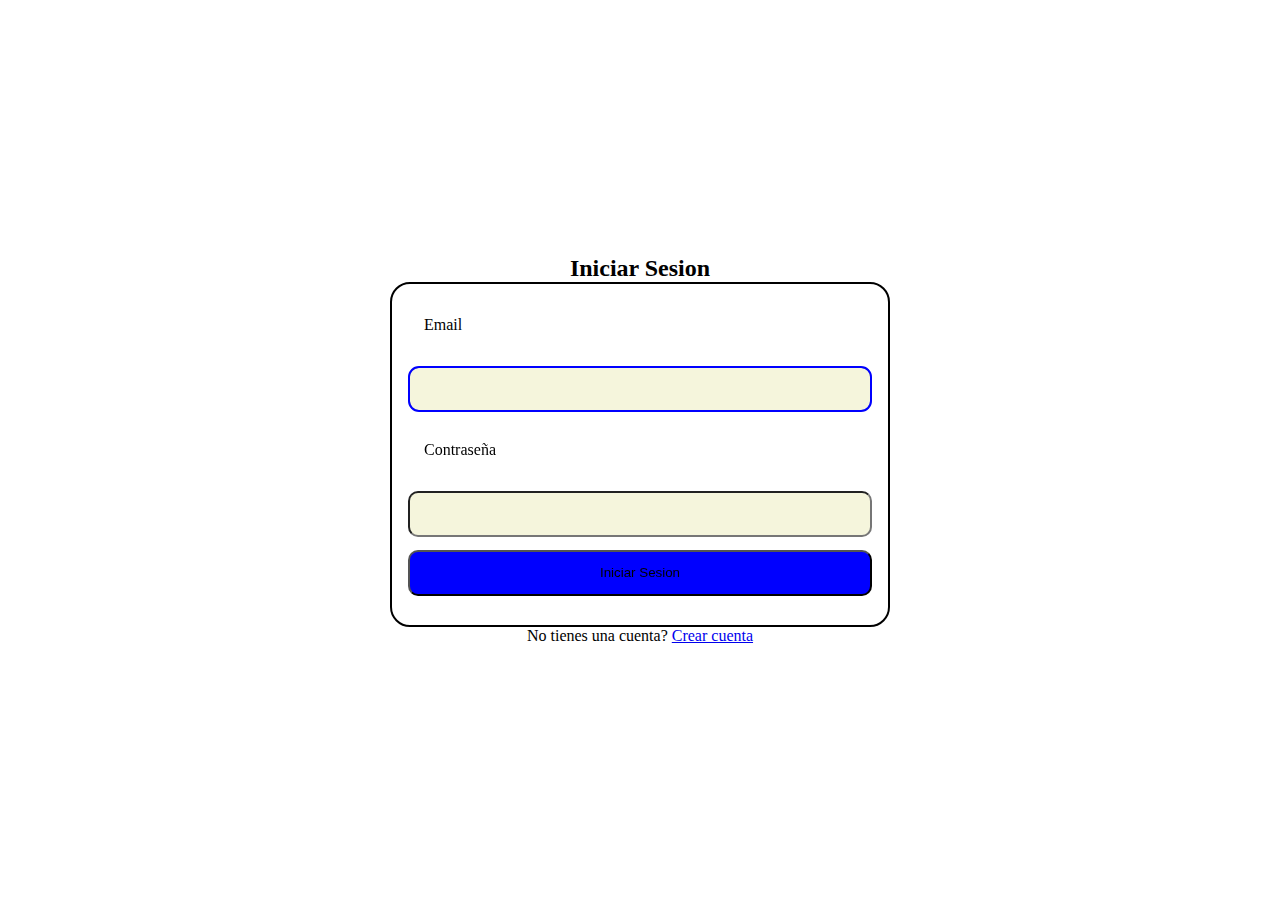
<file: index.html>
<!DOCTYPE html>
<html lang="en">
<head>
    <meta charset="UTF-8">
    <meta name="viewport" content="width=device-width, initial-scale=1.0">
    <link rel="stylesheet" href="/css/index.css">
    <script src="/js/login.js" defer></script>
    <title>Login</title>
</head>
<body>
    <section>

        <h2>Iniciar Sesion</h2>

        <form class="loginform">
            
            <label for="email">Email</label>
            <input type="email" class="email" autofocus required>
    
            <label for="password">Contraseña</label>
            <input type="password" class="password" required>
    
            <input type="submit" value="Iniciar Sesion">
        </form>
    
        <p>No tienes una cuenta? <a href="/crearCuenta.html">Crear cuenta</a></p>
    
    </section>
</body>
</html>
</file>
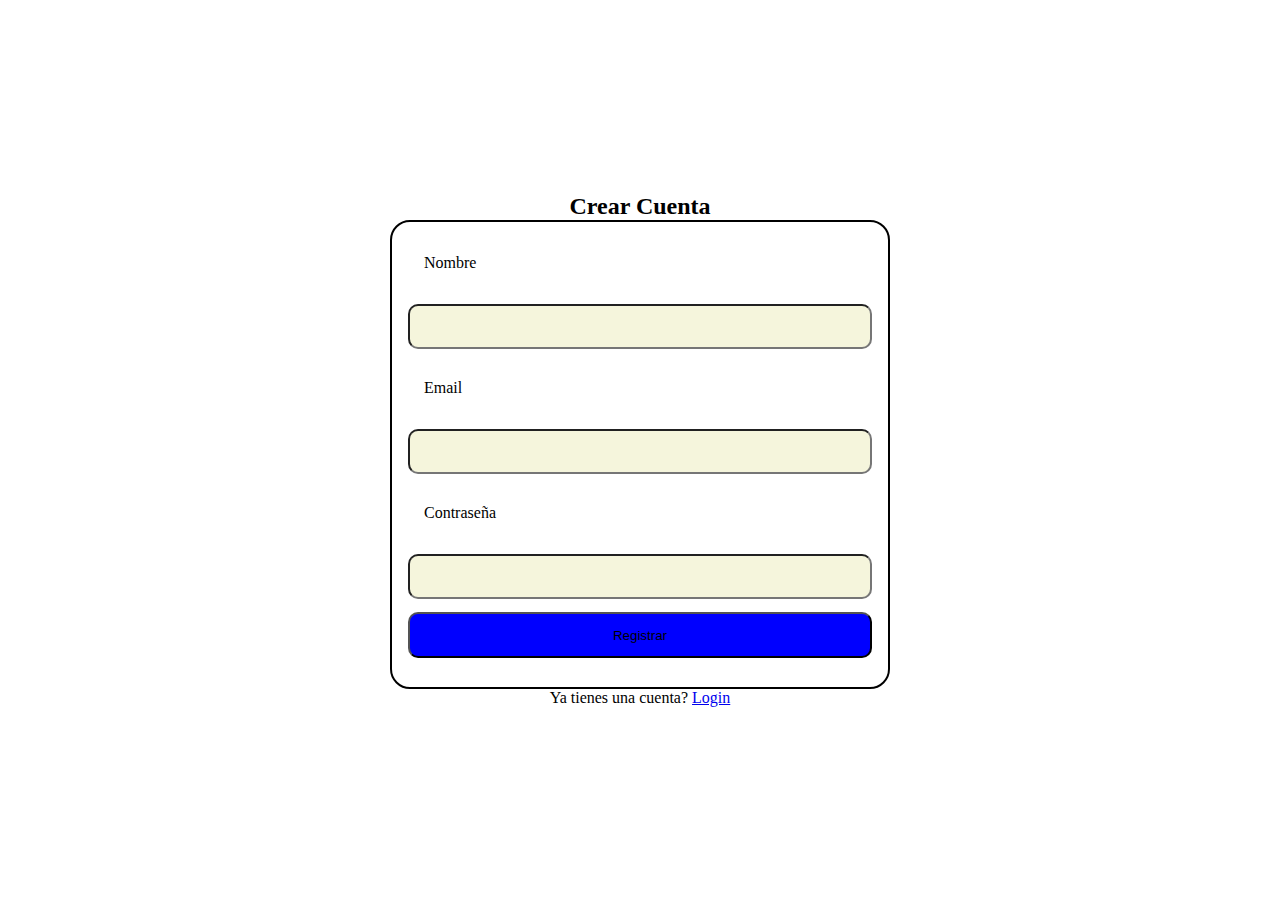
<file: crearCuenta.html>
<!DOCTYPE html>
<html lang="en">
<head>
    <meta charset="UTF-8">
    <meta name="viewport" content="width=device-width, initial-scale=1.0">
    <link rel="stylesheet" href="/css/index.css">
    <script src="/js/signup.js" defer></script>
    <title>Crear Cuenta</title>
</head>
<body>
    
  <section>

    <h2>Crear Cuenta</h2>

    <form class="signupform">
        <label for="name">Nombre</label>
        <input type="text" class="name" required>

        <label for="email">Email</label>
        <input type="email" class="email" required>

        <label for="password">Contraseña</label>
        <input type="password" class="password" required>

        <input type="submit" value="Registrar">
    </form>

    <p>Ya tienes una cuenta? <a href="/index.html">Login</a></p>

</section>

</body>
</html>
</file>
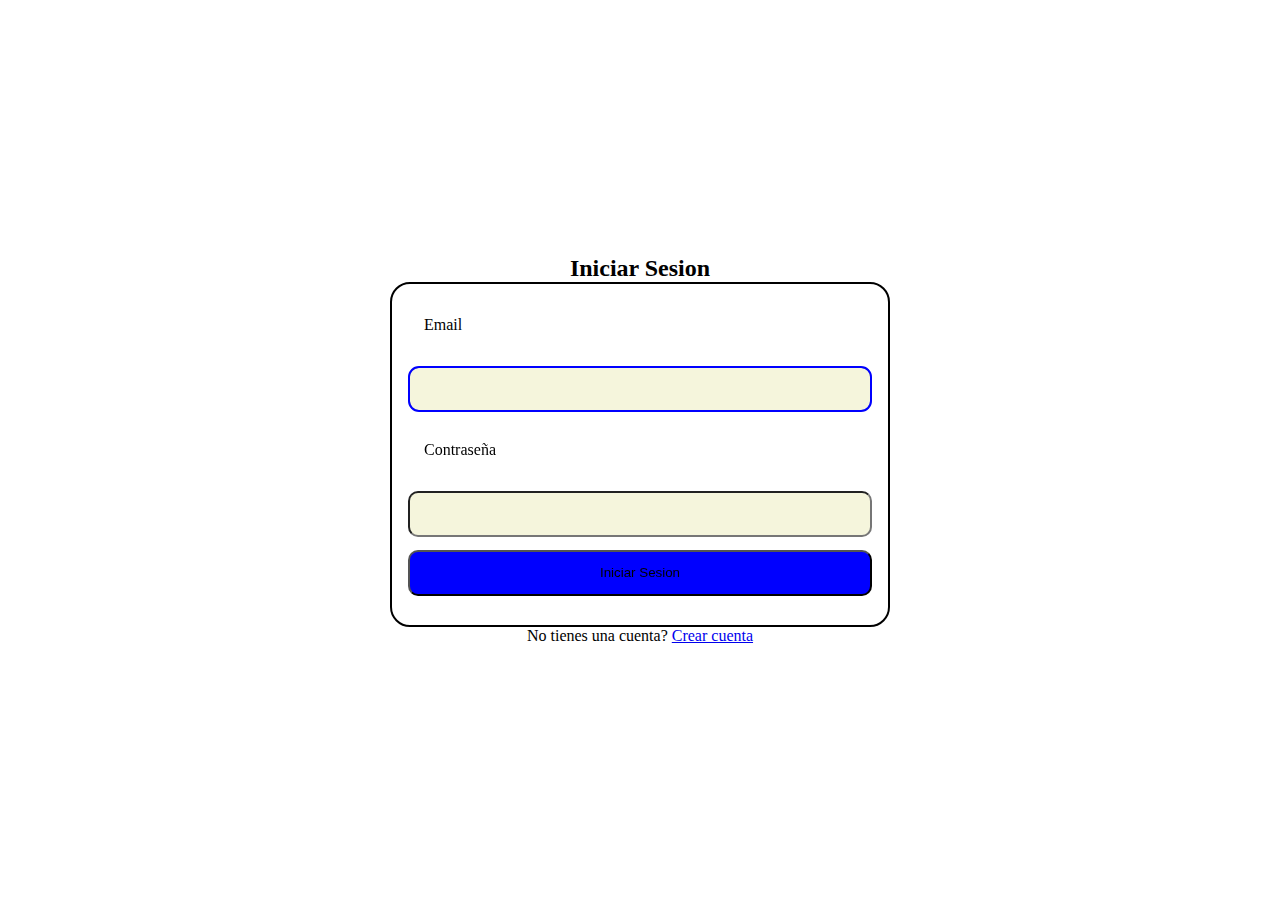
<file: usuario.html>
<!DOCTYPE html>
<html lang="en">
<head>
    <meta charset="UTF-8">
    <meta name="viewport" content="width=device-width, initial-scale=1.0">
    <script src="/js/usuario.js" defer></script>
    <title>Document</title>
</head>
<body>
    <section>
        <h2>WELCOME</h2>
        <button class="logout">Logout</button>
    </section>
</body>
</html>
</file>
<file: css/index.css>
*{
    margin: 0;
    padding: 0;
    box-sizing: border-box;
}

section{
    display: flex;
    flex-wrap: wrap;
    height: 100vh;
    align-items: center;
    justify-content: center;
    flex-direction: column;
    padding: 1em;
}

section h2{
    text-align: center;
}

section form{
    padding: 1em;
    display: flex;
    flex-wrap: wrap;
    max-width: 500px;
    border-radius: 20px;
    border: 2px solid black;
}

section form label{
    width: 100%;
    margin-bottom: 1em;
    padding: 1em;
    border-radius: 10px;
}

section form input{
    width: 100%;
    margin-bottom: 1em;
    padding: 1em;
    border-radius: 10px;
    outline-color: blue;
    background-color: beige;
}

section form input[type='submit']{
    
    background-color: blue;
}
</file>
